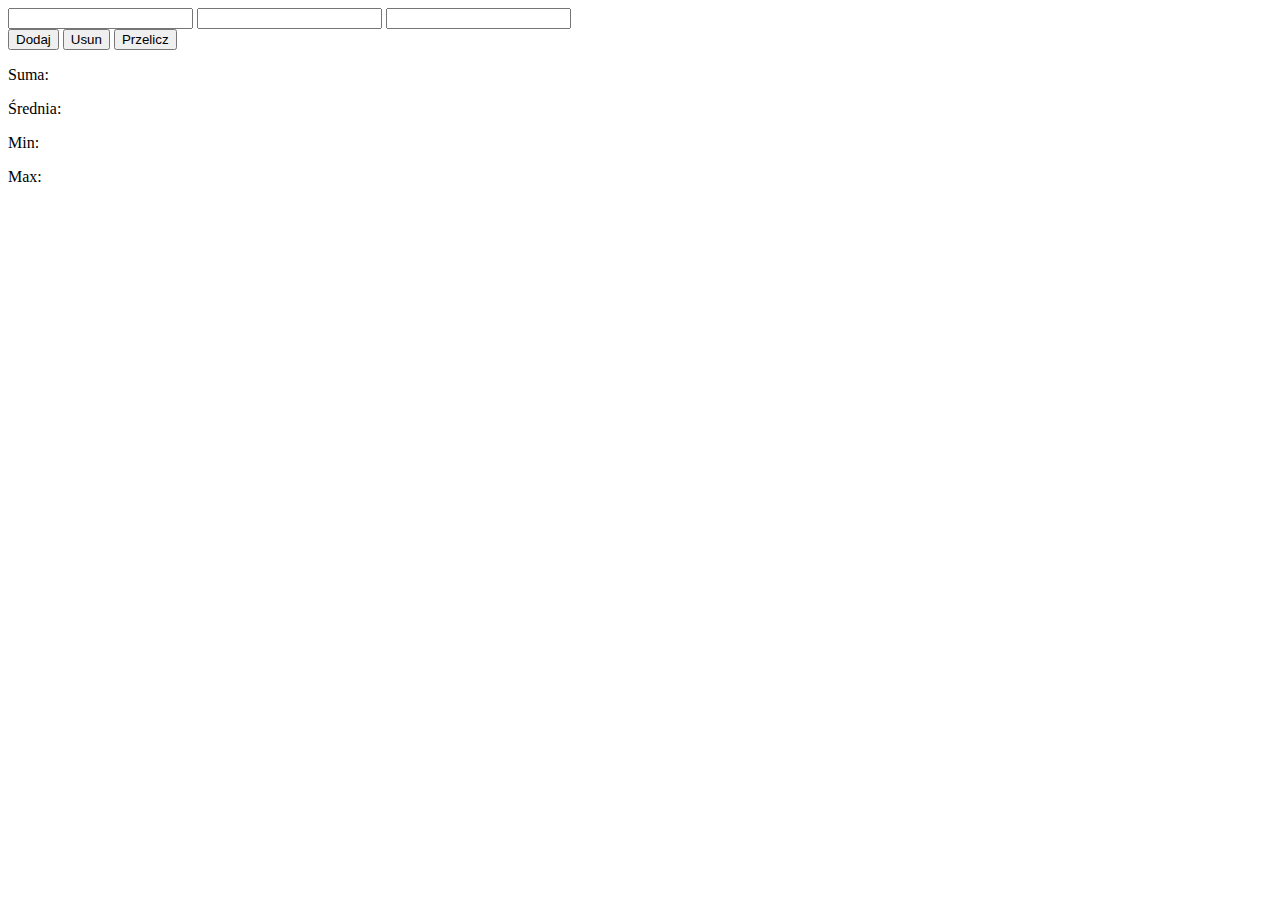
<file: lab01/index.html>
<!DOCTYPE html>
<html lang="en">
    <head>
        <meta charset="UTF-8" />
        <meta name="viewport" content="width=device-width, initial-scale=1.0" />
        <title>Lab 1</title>
    </head>
    <body>
        <div id="values">
            <input type="text" id="number1" onchange="count()" />
            <input type="text" id="number2" onchange="count()" />
            <input type="text" id="number3" onchange="count()" />
        </div>
        <button type="button" id="add">Dodaj</button>
        <button type="submit" id="delete">Usun</button>

        <button type="button" id="calculate">Przelicz</button>

        <p id="sum">Suma:</p>
        <p id="avg">Średnia:</p>
        <p id="min">Min:</p>
        <p id="max">Max:</p>
        <script src="main.js" type="text/javascript"></script>
    </body>
</html>
</file>
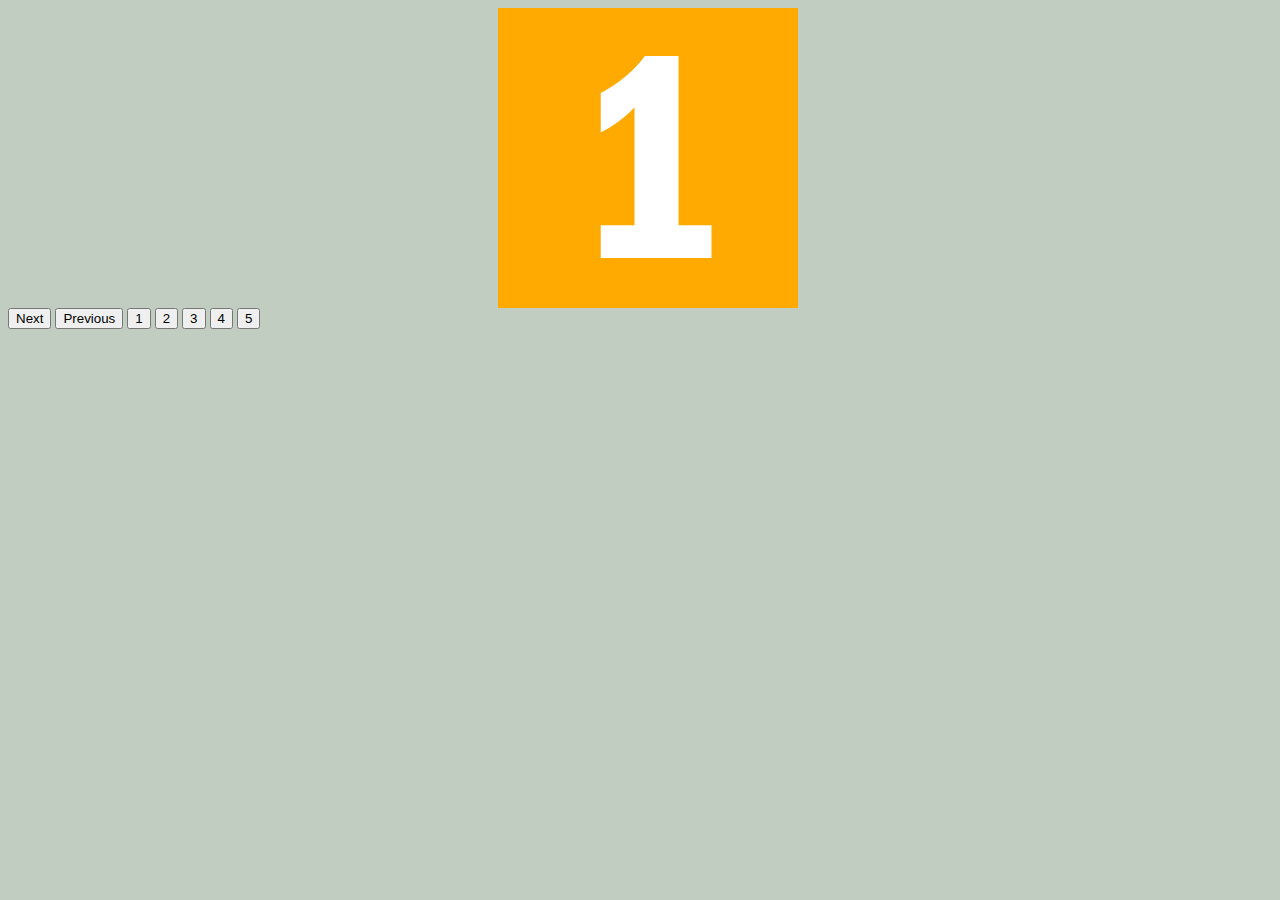
<file: lab02/index.html>
<!DOCTYPE html>
<html lang="en">
    <head>
        <meta charset="UTF-8" />
        <meta name="viewport" content="width=device-width, initial-scale=1.0" />
        <link rel="stylesheet" href="style.css" />
        <title>lab02</title>
    </head>
    <body>
        <div id="slider">
            <div id="images">
                <img class="img" src="1.png" />
                <img class="img" src="2.png" />
                <img class="img" src="3.png" />
                <img class="img" src="4.png" />
                <img class="img" src="5.png" />
            </div>
        </div>
        <button type="button" id="lewo">Next</button>
        <button type="button" id="prawo">Previous</button>
        <button type="button" id="one">1</button>
        <button type="button" id="two">2</button>
        <button type="button" id="three">3</button>
        <button type="button" id="four">4</button>
        <button type="button" id="five">5</button>
        <script src="main.js" type="text/javascript"></script>
    </body>
</html>
</file>
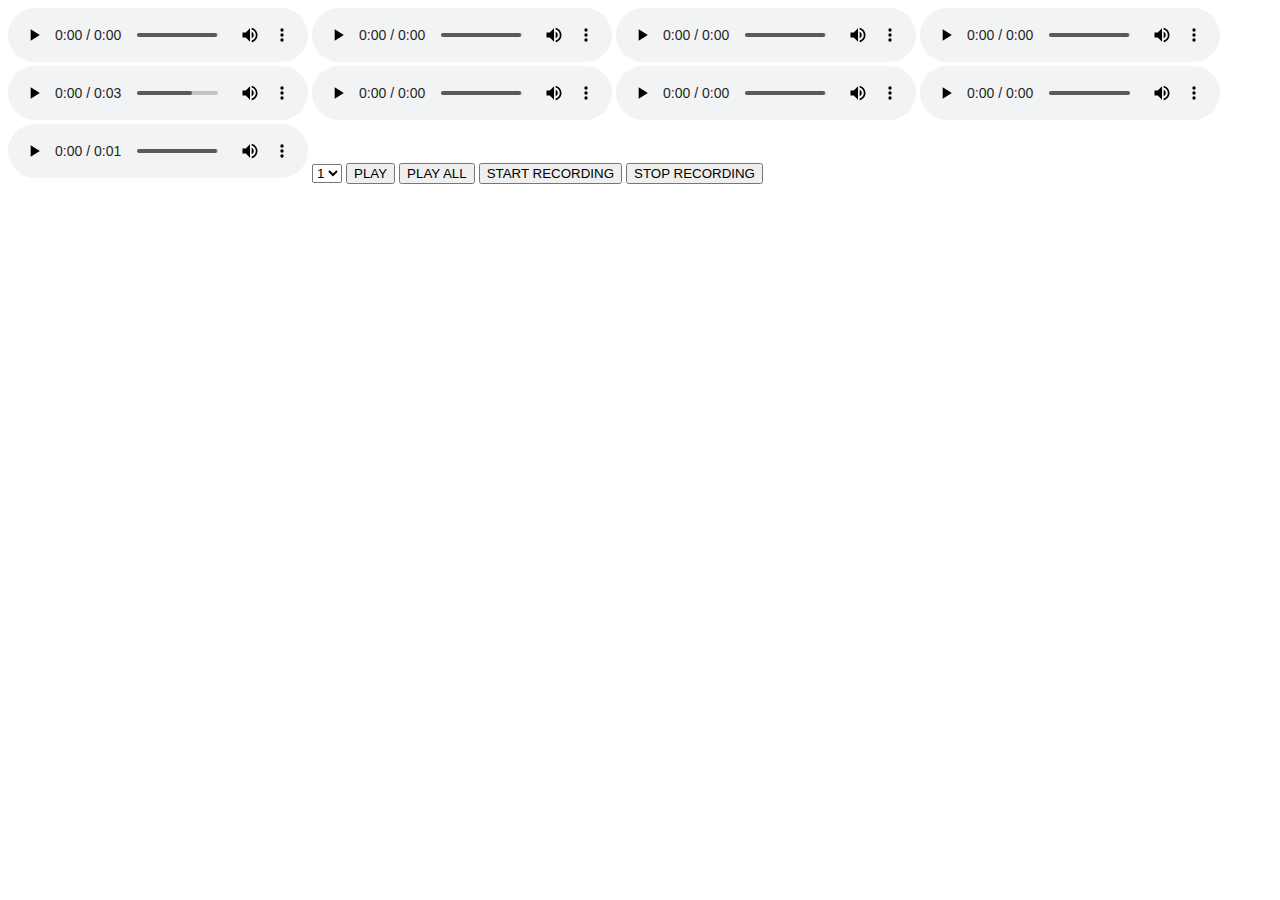
<file: lab03/index.html>
<!DOCTYPE html>
<html lang="en">
    <head>
        <meta charset="UTF-8" />
        <meta name="viewport" content="width=device-width, initial-scale=1.0" />
        <title>lab03</title>
    </head>
    <body>
        <audio src="sounds/boom.wav" controls id="s1"></audio>
        <audio src="sounds/hihat.wav" controls id="s2"></audio>
        <audio src="sounds/clap.wav" controls id="s3"></audio>
        <audio src="sounds/kick.wav" controls id="s4"></audio>
        <audio src="sounds/ride.wav" controls id="s5"></audio>
        <audio src="sounds/snare.wav" controls id="s6"></audio>
        <audio src="sounds/tink.wav" controls id="s7"></audio>
        <audio src="sounds/tom.wav" controls id="s8"></audio>
        <audio src="sounds/openhat.wav" controls id="s9"></audio>
        <select id="selectCanal">
            Select canal
            <option value="1">1</option>
            <option value="2">2</option>
            <option value="3">3</option>
            <option value="4">4</option>
        </select>
        <button type="button" id="play">PLAY</button>
        <!-- <input type="checkbox" id="playAll" value="=Play all" /> -->
        <button type="button" id="playAll">PLAY ALL</button>
        <button type="button" id="startRecord">START RECORDING</button>
        <button type="button" id="stopRecord">STOP RECORDING</button>

        <script src="main.js"></script>
    </body>
</html>
</file>
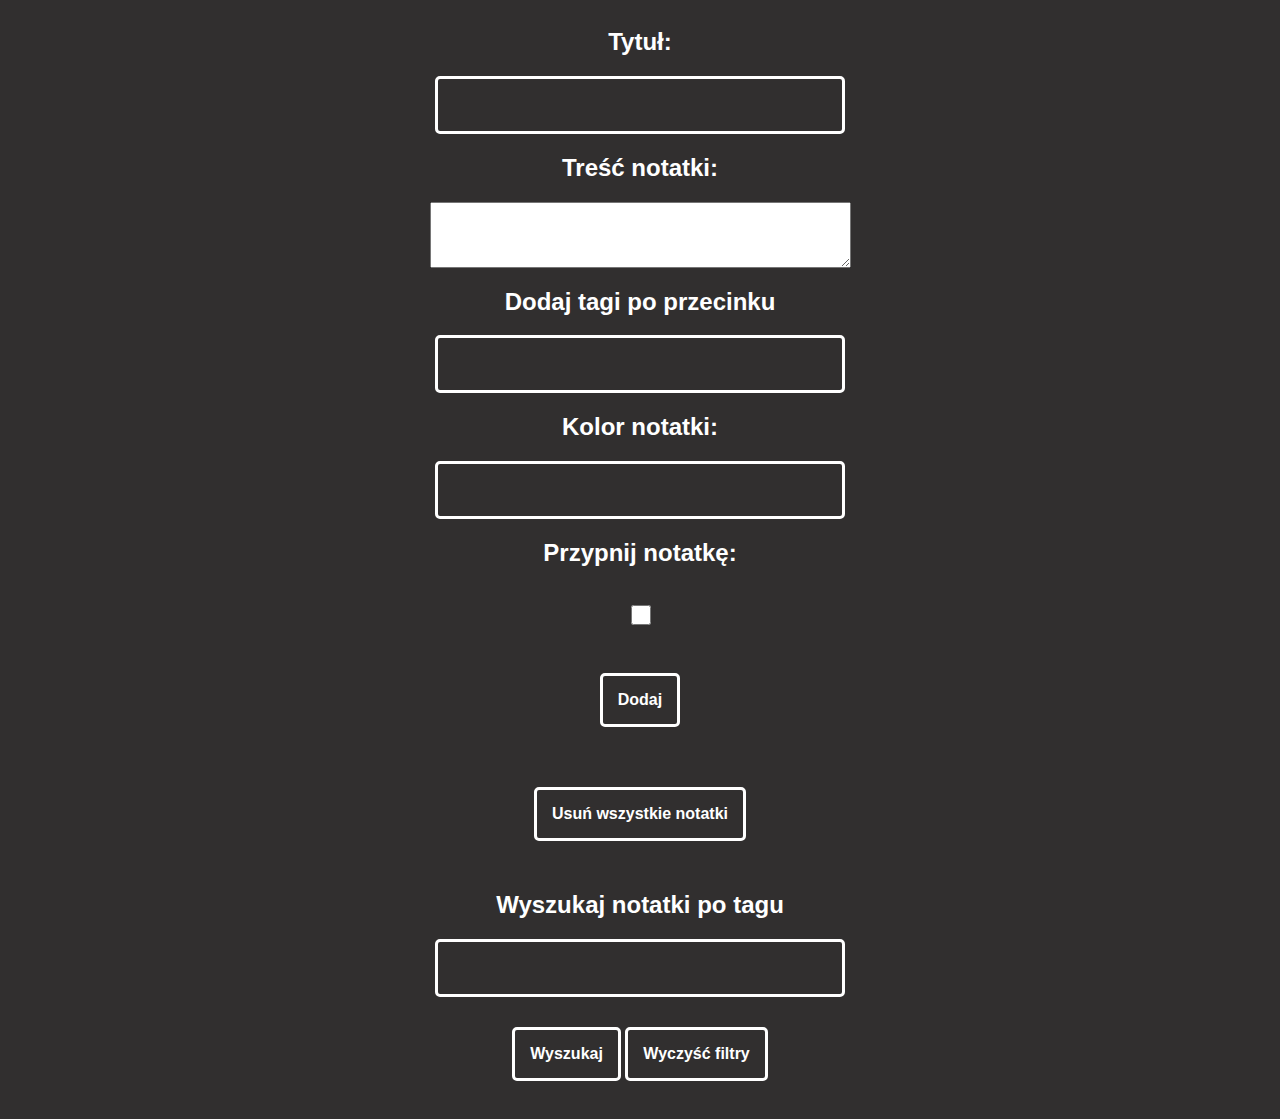
<file: lab04/index.html>
<!DOCTYPE html>
<html lang="en">
    <head>
        <meta charset="UTF-8" />
        <meta name="viewport" content="width=device-width, initial-scale=1.0" />
        <title>lab04</title>
        <link rel="stylesheet" href="style.css" />
    </head>
    <body>
        <!-- <div id="addNote"> -->
        <header>
            <h2>Tytuł:</h2>
            <input type="text" id="title" />
            <h2>Treść notatki:</h2>
            <textarea id="content" rows="4" cols="50"></textarea>

            <h2>Dodaj tagi po przecinku</h2>
            <input type="text" id="tagsInput" />
            <h2>Kolor notatki:</h2>
            <input type="text" id="noteColor" />
            <h2>Przypnij notatkę:</h2>
            <input type="checkbox" id="pin" />
            <button type="button" id="addNoteButton">Dodaj</button>
            <button type="button" id="deleteAllNotes">
                Usuń wszystkie notatki
            </button>

            <h2>Wyszukaj notatki po tagu</h2>
            <input type="text" id="selectByTag" />
            <div id="searchButtons">
                <button type="button" id="selectByTagButton">Wyszukaj</button>
                <button type="button" id="selectAll">Wyczyść filtry</button>
            </div>
        </header>
        <!-- </div> -->
        <div id="notes">
            <!-- <div class="note" style="background-color: red;"></div> -->
        </div>
        <script src="main.js"></script>
    </body>
</html>
</file>
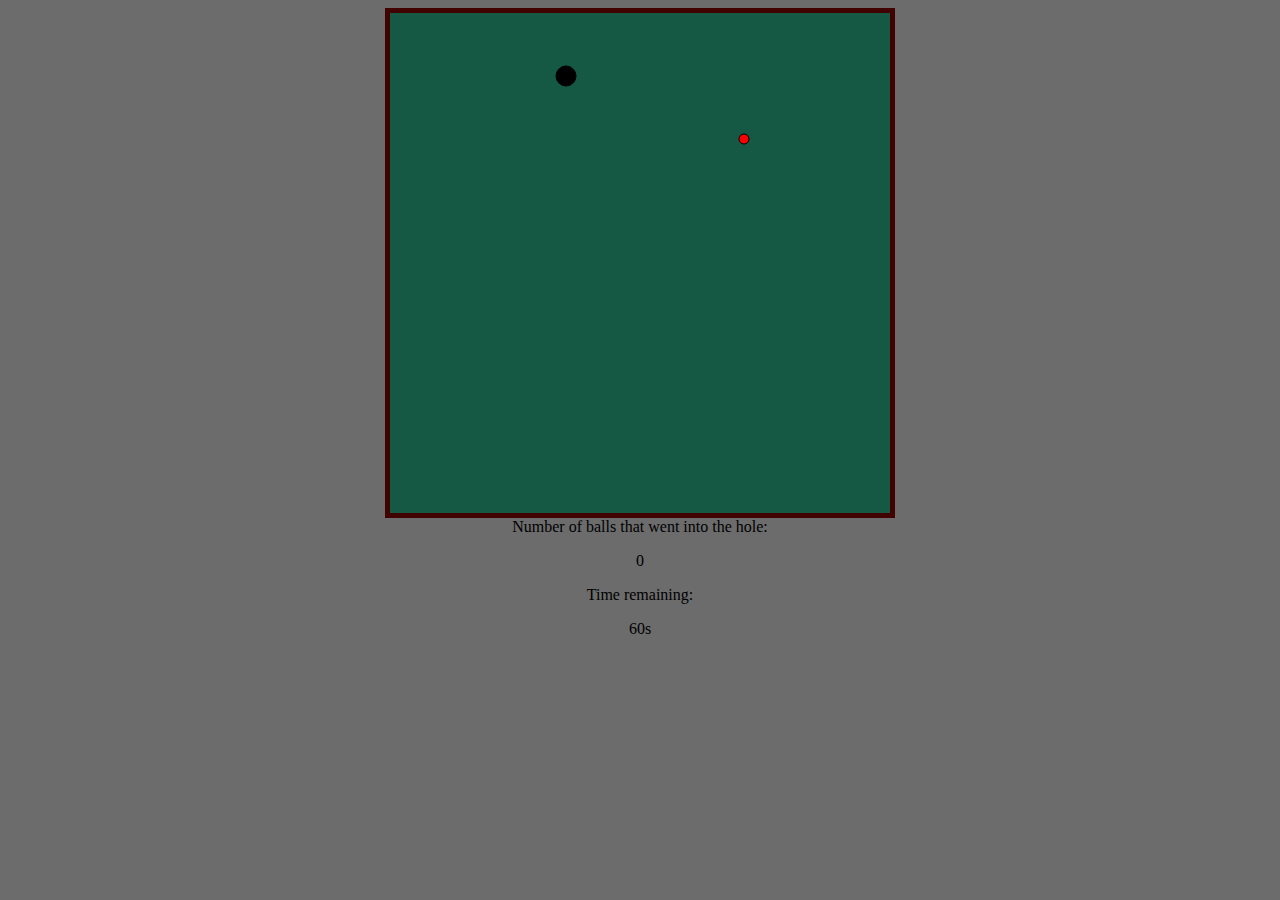
<file: lab06/index.html>
<!DOCTYPE html>
<html lang="en">
    <head>
        <meta charset="UTF-8" />
        <meta name="viewport" content="width=device-width, initial-scale=1.0" />
        <title>lab06</title>
        <style>
            body {
                background-color: rgba(55, 55, 55, 0.733);
                display: flex;
                /* justify-content: center; */
                align-items: center;
                flex-direction: column;
            }
            #canvas {
                background-color: RGB(21, 88, 67);

                position: relative;
                border: 5px rgb(65, 2, 2) solid;
            }
            #ballCounter,
            #timer {
                text-align: center;
            }
        </style>
    </head>
    <body>
        <canvas id="canvas" width="500" height="500"></canvas>
        <div id="info">
            <div id="ballCounter">
                Number of balls that went into the hole:
                <p id="ballsInHole">0</p>
            </div>
            <div id="timer">
                Time remaining:
                <p id="timeLeft"></p>
            </div>
        </div>
        <div id="summary"></div>
        <button type="button" id="restart" style="display: none">
            Restart
        </button>

        <script src="main.js"></script>
    </body>
</html>
</file>
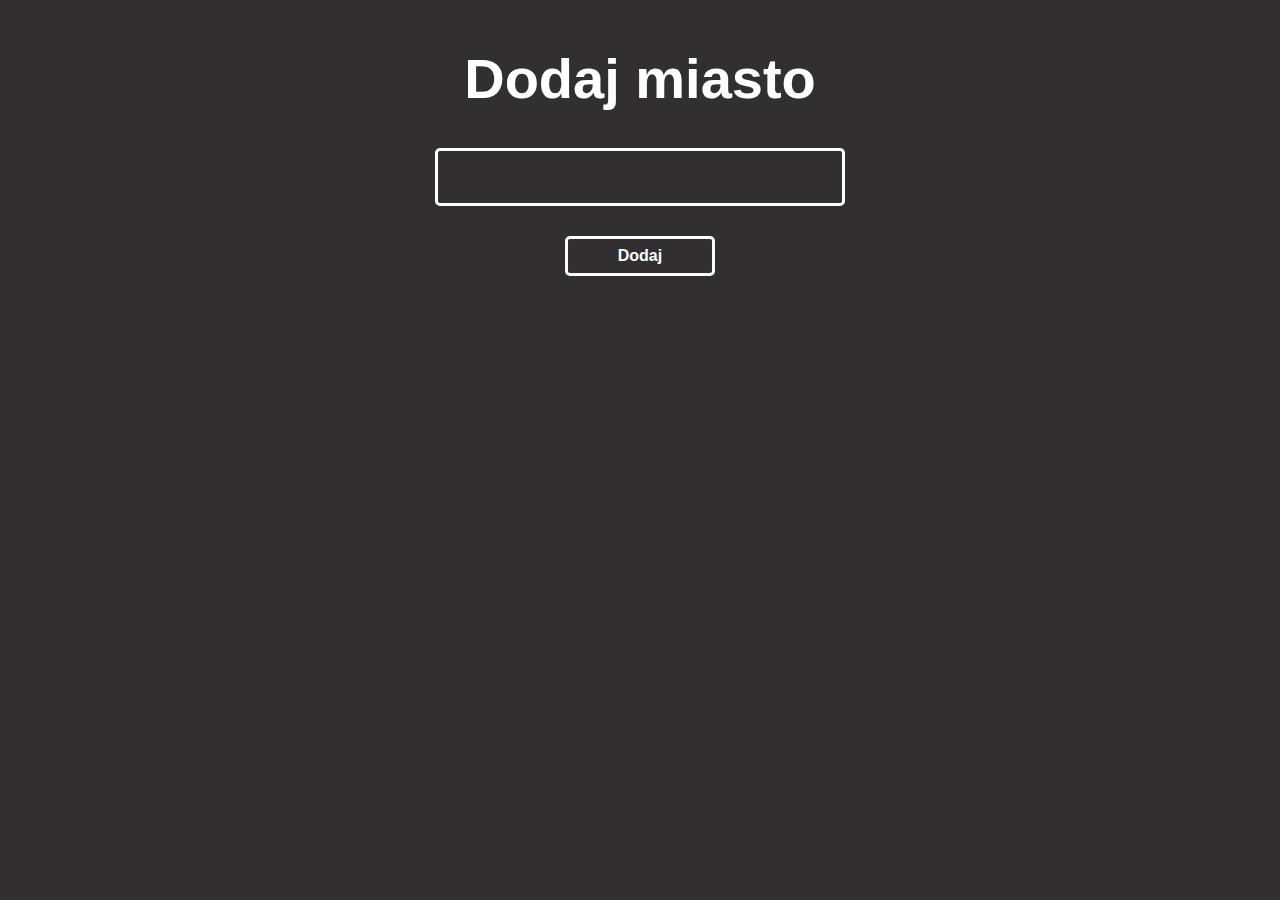
<file: lab08/index.html>
<!DOCTYPE html>
<html lang="en">
    <head>
        <meta charset="UTF-8" />
        <meta name="viewport" content="width=device-width, initial-scale=1.0" />
        <title>lab08</title>
        <script src="main.js" defer></script>
        <link rel="stylesheet" href="style.css" />
    </head>
    <body>
        <header>
            <h1>Dodaj miasto</h1>
            <input type="text" id="city" />
            <button type="button" id="findCity">Dodaj</button>
        </header>

        <div id="main"></div>
    </body>
</html>
</file>
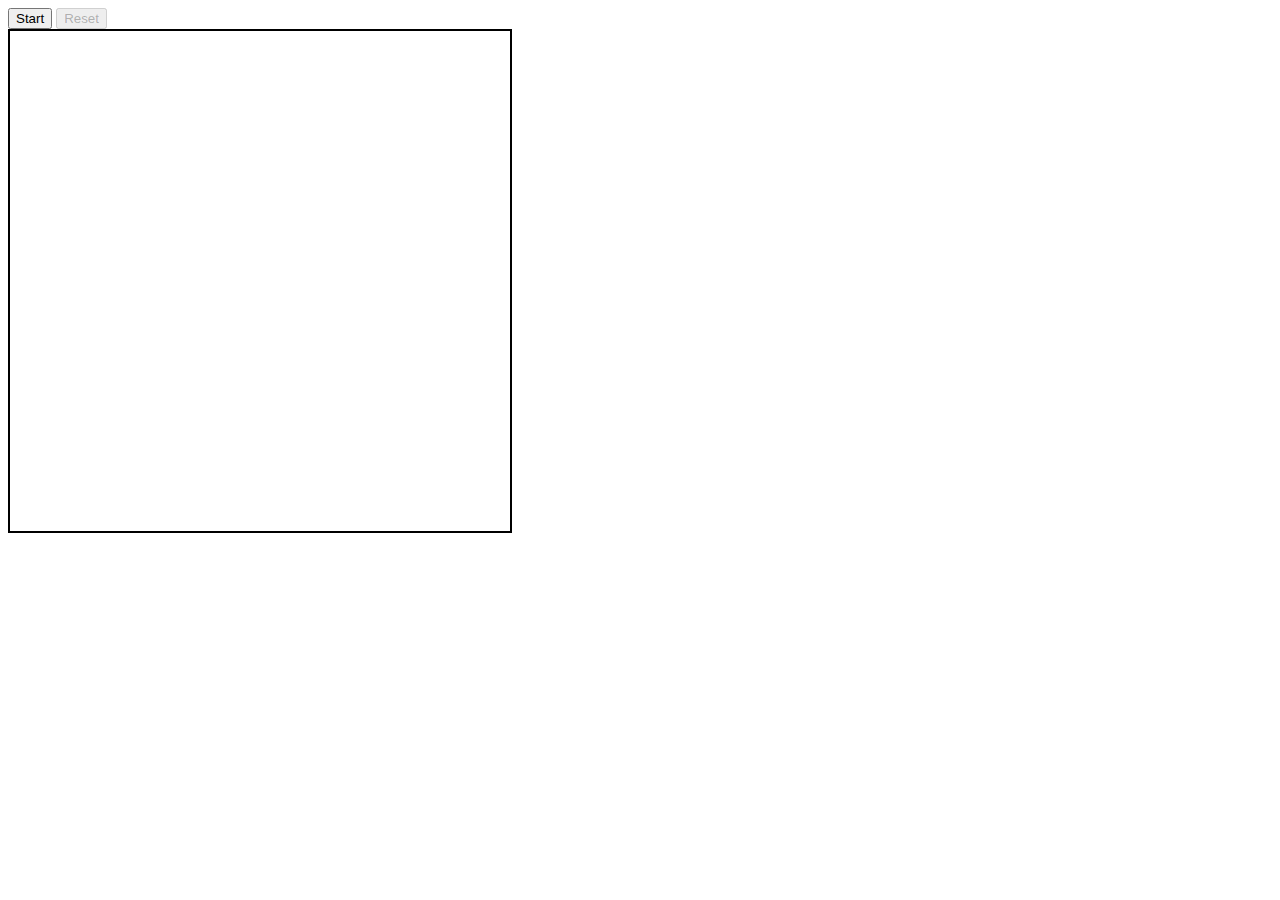
<file: lab09/index.html>
<!DOCTYPE html>
<html lang="en">
    <head>
        <meta charset="UTF-8" />
        <meta name="viewport" content="width=device-width, initial-scale=1.0" />
        <title>lab09</title>
        <script src="main.js" defer></script>
        <style>
            canvas {
                border: 2px solid black;
            }
        </style>
    </head>
    <body>
        <header>
            <button type="button" id="startButton">Start</button>
            <button type="button" id="resetButton" disabled>Reset</button>
        </header>

        <canvas id="canvas" width="500" height="500"></canvas>
    </body>
</html>
</file>
<file: lab02/style.css>
body {
    background-color: #abab;
}

#slider {
    display: flex;
    justify-content: center;
    width: 100vw;
}

#images {
    width: 300px;
    height: 300px;
    overflow: hidden;
    position: relative;
}

img {
    position: absolute;
    transition-duration: 500ms;
}
</file>
<file: lab04/style.css>
:root {
    --bg-color: #312f2f;
    --header-font-color: #ffffff;
}

body {
    background-color: var(--bg-color);
    font-family: "Comfortaa", sans-serif;
}

header {
    display: flex;
    align-items: center;
    flex-direction: column;
    margin-left: auto;
    margin-right: auto;
}

header h2 {
    color: var(--header-font-color);
    /* font-size: 3.5rem; */
}

header input {
    background-color: var(--bg-color);
    color: var(--header-font-color);
    text-align: center;
    border-radius: 5px;
    border: 3px solid white;
    outline: none;
    width: 400px;
    height: 50px;
    font-size: 35px;
}

header button {
    background-color: var(--bg-color);
    border: 3px solid white;
    margin: 30px 0;
    /* width: 150px;
    height: 40px; */
    color: var(--header-font-color);
    font-size: 1rem;
    font-weight: 600;
    border-radius: 5px;
    cursor: pointer;
    padding: 15px;
}

header button:hover {
    background-color: var(--header-font-color);
    color: var(--bg-color);
}

#pin {
    width: 20px;
}

#notes {
    display: flex;
    flex-wrap: wrap;
    justify-content: center;
}

.note {
    width: 400px;
    min-height: 400px;
    border: white 3px solid;
    border-radius: 5px;
    color: black;
    text-align: center;
    font-size: 1.3rem;
    margin: 5px;
    position: relative;
    overflow-wrap: break-word;
}

.tags {
    position: absolute;
    bottom: 0;
    left: 10px;
}
</file>
<file: lab08/style.css>
:root {
    --bg-color: #312f2f;
    --header-font-color: #ffffff;
}

body {
    background-color: var(--bg-color);
    font-family: "Comfortaa", sans-serif;
}

header {
    display: flex;
    align-items: center;
    flex-direction: column;
    margin-left: auto;
    margin-right: auto;
}

header h1 {
    color: var(--header-font-color);
    font-size: 3.5rem;
}

header input {
    background-color: var(--bg-color);
    color: var(--header-font-color);
    text-align: center;
    border-radius: 5px;
    border: 3px solid white;
    outline: none;
    width: 400px;
    height: 50px;
    font-size: 35px;
}

header button {
    background-color: var(--bg-color);
    border: 3px solid white;
    margin: 30px 0;
    width: 150px;
    height: 40px;
    color: var(--header-font-color);
    font-size: 1rem;
    font-weight: 600;
    border-radius: 5px;
    cursor: pointer;
}

header button:hover {
    background-color: var(--header-font-color);
    color: var(--bg-color);
}

#main {
    display: flex;
    flex-wrap: wrap;
    justify-content: center;
}

.info {
    width: 400px;
    height: 400px;
    border: white 3px solid;
    border-radius: 5px;
    color: var(--header-font-color);
    text-align: center;
    font-size: 1.3rem;
    margin: 5px;
    transition-duration: 500ms;
    position: relative;
}

.time {
    font-size: 0.7rem;
    position: absolute;
    left: 10px;
    bottom: 5px;
}

.delete {
    font-size: 0.7rem;
    position: absolute;
    right: 20px;
    bottom: 5px;
}
.delete:hover {
    cursor: pointer;
}

.info:hover {
    background-color: var(--header-font-color);
    color: var(--bg-color);
    transition-duration: 500ms;
}
</file>
